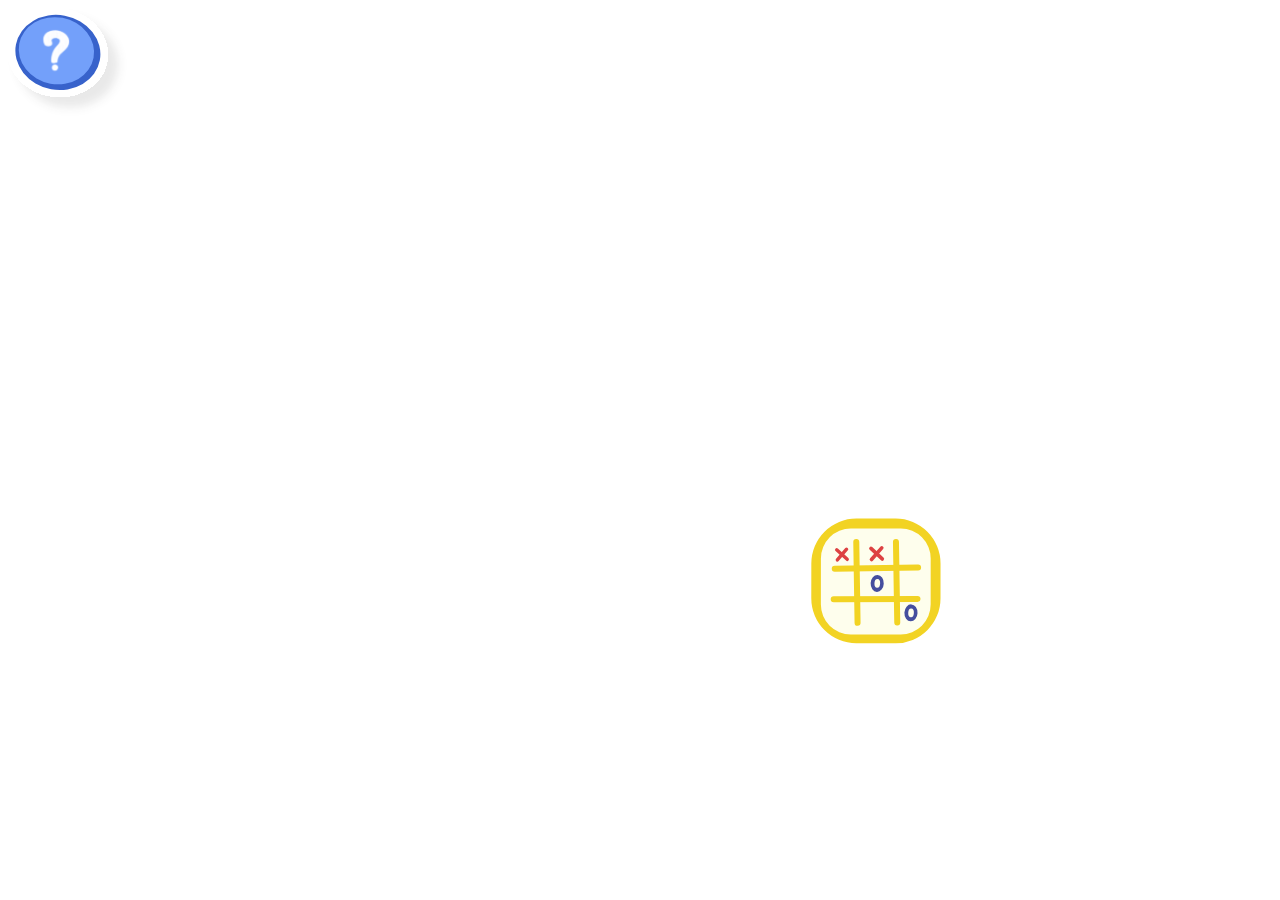
<file: index.html>
<!DOCTYPE html>
<html lang="pt-br">
<head>
    <meta charset="UTF-8">
    <meta http-equiv="X-UA-Compatible" content="IE=edge">
    <meta name="viewport" content="width=device-width, initial-scale=1.0">
    <link rel="stylesheet" type="text/css" href="css/main.css">
    <link rel="preconnect" href="https://fonts.googleapis.com">
    <link rel="preconnect" href="https://fonts.gstatic.com" crossorigin>
    <link href="https://fonts.googleapis.com/css2?family=Itim&display=swap" rel="stylesheet">
    <title>Jogo da Velha</title>
</head>

<body>

    <div class="jv-icon-help">
            <img src="imgs/icon-help.svg" alt="Botão Ajuda"> 
    </div>

    <div class="jv-icon-play">
        <a href="#">
            <img src="imgs/icon-game-play.svg">
        </a>
    </div>

    <div class="jv-poster-help jv-font">
        <h1 class="jv-text-red">COMO JOGAR?</h1>
        <p class="jv-text-black">CLIQUE NO <br> ÍCONE NO TREM:</p>
        <img src="imgs/icon-game-play.svg">
        <p class="jv-text-black">PARA SE DIVERTIR!</p>
    </div>
    
</body> 

</html>
</file>
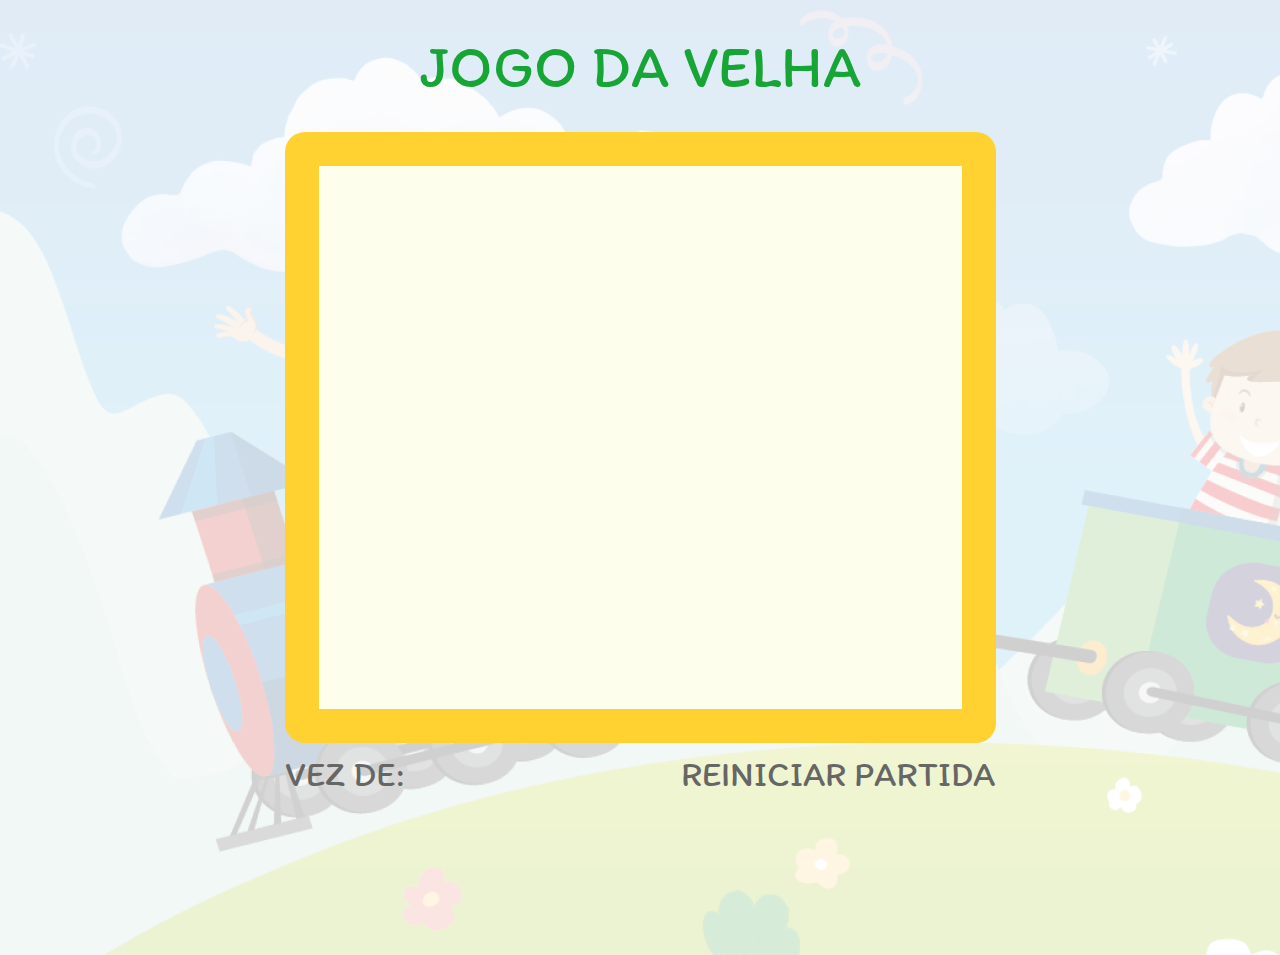
<file: game/game.html>
<!DOCTYPE html>
<html lang="en">
<head>
    <meta charset="UTF-8">
    <meta http-equiv="X-UA-Compatible" content="IE=edge">
    <meta name="viewport" content="width=device-width, initial-scale=1.0">
    <link rel="stylesheet" type="text/css" href="../css/main.css">
    <link rel="preconnect" href="https://fonts.googleapis.com">
    <link rel="preconnect" href="https://fonts.gstatic.com" crossorigin>
    <link href="https://fonts.googleapis.com/css2?family=Itim&display=swap" rel="stylesheet">
    <title>Jogo da Velha</title>
</head>

<body class="jv-background">

    <div class="jv-btn-icon-close">
        <a href="../index.html">
            <img src="../imgs/icon-close.svg" alt="Botão Ajuda"> 
        </a>
    </div>  

    <div class="jv-position-title">
        <h1 class="jv-font jv-green">JOGO DA VELHA</h1>
    </div>

    <div class="jv-background-game">

        <div class="jv-column-top">
            <div class="jv-p"></div>
            <div class="jv-p-center"></div>
            <div class="jv-p"></div>
        </div>

        <div class="jv-column-mid">
            <div class="jv-p"></div>
            <div class="jv-p-center"></div>
            <div class="jv-p"></div>
        </div>

        <div class="jv-column-bottom">
            <div class="jv-p"></div>
            <div class="jv-p-center"></div>
            <div class="jv-p"></div>
        </div>

       <!--  <div class="jv-position-one">
            <div class="jv-column-vertical"></div> 
            <div class="jv-column-vertical"></div>
        </div>
        
        <div class="jv-position-two">
            <div class="jv-column-horizontal"></div> 
            <div class="jv-column-horizontal2"></div>
        </div> -->

    </div>

    <div class="jv-position-bottom jv-font jv-gray">
        <p>VEZ DE:</p>
        <p>REINICIAR PARTIDA</p>
    </div>
    
    <div class="jv-space"></div>
    

    <script src="../js/main.js"></script> 
</body>

</html>
</file>
<file: css/main.css>
* {
    margin: 0;
    padding: 0;
    box-sizing: border-box;
}

/* PÁGINA JOGO INICIAL */

.jv-background-one {
    background-image: url("../imgs/backgrond-image.png");
    background-repeat: no-repeat;
}

.jv-btn-icon-help, .jv-btn-icon-close {
    display: block;
    position: absolute;
    left: 1703px;
    top: 73px;
    cursor: pointer;
    z-index: 200;
    transition: all 0.2s ease-out;
}

.jv-btn-icon-help:hover, .jv-btn-icon-close:hover {
    transform: scale(1.1);
}

.jv-icon-play {
    position: absolute;
    left: 806px;
    top: 513px;
    transition: all 0.2s ease-out;
}

.jv-icon-play:hover{
    transform: scale(1.1);
}

.jv-poster-help {
    visibility: hidden;
    width: 320px;
    height: 414px;
    background-color: #FEFEED;
    border-radius: 10px;
    border: 19px solid #FFD232;
    box-shadow: 30px 30px 50px rgba(31, 31, 31, 0.2);
    position: absolute;
    left: 1441px;
    top: 126px;
    display: flex;
    flex-direction: column;
    justify-content: center;
    align-items: center;
    padding: 20px;
}

.jv-poster-help p {
    margin: 20px 0 10px 0;
}

/* PÁGINA JOGO DA VELHA */

.jv-background {
    position: relative;
    overflow: hidden;
}

.jv-background::before {
    content: '';
    display: block;
    position: absolute;
    width: 100%;
    height: 100%;
    z-index: 1;
    opacity: 0.2;
    background-image: url("../imgs/backgrond-image.png");
    background-repeat: no-repeat;
}

.jv-background-game {
    width: 711px;
    height: 611px;
    background-color: #FEFEED;
    border: 34px solid #FFD232;
    border-radius: 20px;
    position: relative;
    z-index: 2;
    margin: 0 auto;
}

/* PARTE LÓGICA COLUNAS JOGO */

.jv-column-top, .jv-column-mid, .jv-column-bottom {
    display: flex;
}

.jv-p {
    width: 206px;
    height: 180px;
}

.jv-p-center {
    width: 240px;
    height: 180px;
}


/* PARTE VISUAL COLUNAS JOGO */

.jv-position-one {
    height: 540px;
    padding: 0 88px;
    display: flex;
    flex-direction: row;
    justify-content: space-around;
    position: relative;
    z-index: 2;
}

.jv-column-vertical {
    width: 26px;
    height: 467px;
    border: 14px solid #FFD232;
    border-radius: 10px;
    margin-top: 37px;
}

.jv-position-two {
    width: 648px;
    height: 545px;
    margin: 0;
    position: absolute;
    top: 0;
    left: 0;
    display: flex;
    flex-direction: column;
    align-items: center;
}

.jv-column-horizontal, .jv-column-horizontal2 {
    width: 26px;
    height: 557px;  
    border: 14px solid #FFD232;
    border-radius: 10px;
    transform: rotate(90deg);
    margin: 95px 0;
    position: absolute;
    z-index: 3;
}

.jv-column-horizontal2 {
    margin: -110px;
}

.jv-btn-icon-close {
    width: 115px;
    height: 105px;
    display: block;
    left: 1703px;
    top: 73px;
    cursor: pointer;
    position: absolute;
    z-index: 2;
}

.jv-btn-icon-close a {
    width: 139px;
    height: 139px;
}

.jv-position-title {
    padding: 30px 0 30px 0;
    display: flex;
    justify-content: center;
    position: relative;
    z-index: 2;
}

.jv-position-bottom {
    display: flex;
    flex-direction: row;
    justify-content: space-evenly;
    position: relative;
    z-index: 2;
    padding: 10px;
}

.jv-position-bottom {
    position: relative;
    z-index: 2;
}

.jv-space {
    height: 150px;
}





/* CLASES UTILITÁRIAS */

.jv-font {
    font-family: 'Itim', cursive, sans-serif;
    font-weight: 400;
}

.jv-text-red {
    font-size: 30px;
    line-height: 36px;
    color: #DD4242;
    font-weight: bolder; 

}

.jv-text-black {
    font-size: 26px;
    line-height: 31px;
    color: #1F1F1F;
    text-align: center;
}

.jv-green {
    font-size: 60px;
    line-height: 72px;
    color: #17A536;
}

.jv-gray {
    font-size: 35px;
    line-height: 42px; 
    color: #666665;
}

/* CLASSES COMPORTAMENTO */

.jv-is-visible {
    visibility:visible
}


/* ARRUMAR BUG A BTN-CLOSE */
/* IMPORTAR BACKGROUND IMAGE PNJ DO ABODE */
</file>
